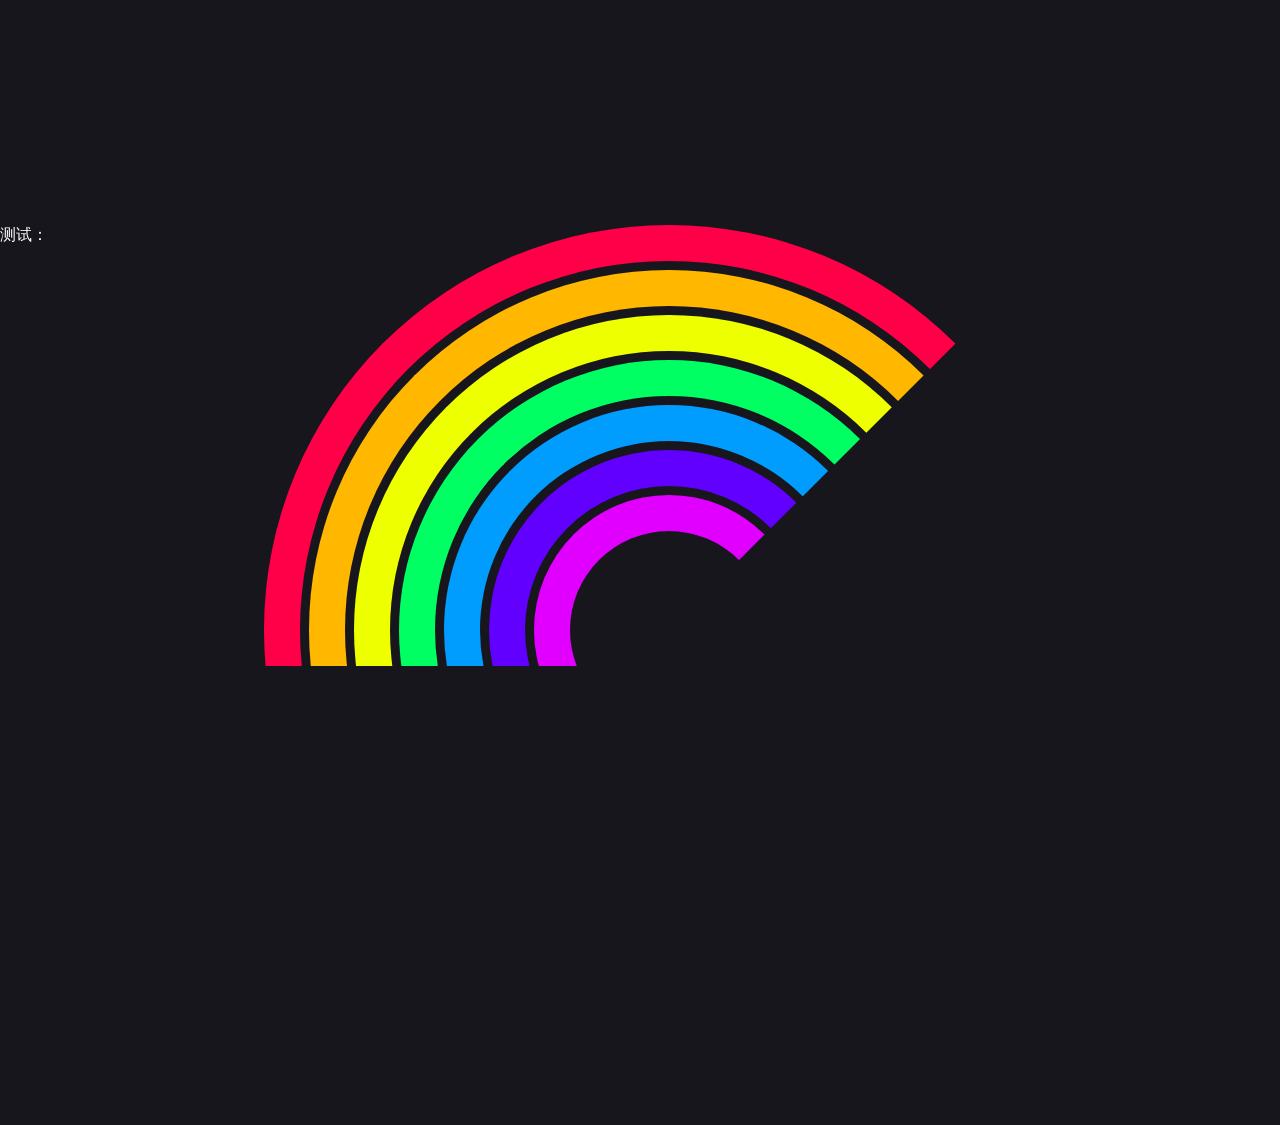
<file: index1.html>
<!DOCTYPE html PUBLIC "-//W3C//DTD XHTML 1.0 Transitional//EN" "http://www.w3.org/TR/xhtml1/DTD/xhtml1-transitional.dtd">
<html xmlns="http://www.w3.org/1999/xhtml">
<head>
<meta http-equiv="Content-Type" content="text/html; charset=utf-8" />
<title>彩虹动画</title>
<meta http-equiv="X-UA-Compatible" content="IE=edge">
		<meta name="description" content="记录沙小光成长的点点滴滴。">
		<meta name="keywords" content="沙小光,1716815045,Acid02">
		<meta name="author" content="沙小光,1716815045@qq.com" /> 
		<meta name="robots" content="index" /> <!-- 搜索引擎抓取 -->
		<meta name="viewport" content="width=device-width,viewport-fit=cover,initial-scale=1,minimum-scale=1,maximum-scale=1,user-scalable=no">
<style>
.ch{width:800px;margin:0 auto;}
.ch div {
  color: hsl(var(--h, 343), var(--s, 100%), var(--l, 50%));
  border: var(--rad) solid currentColor;
  border-radius: 50%;
  --rad: 4vmin;
  --dim: 100vmin;
  width: calc(var(--dim) - var(--rad) * var(--i) * 2.5);
  height: calc(var(--dim) - var(--rad) * var(--i) * 2.5);

  display: flex;
  margin: auto;

  border-bottom-color: transparent;
  border-right-color: transparent;
}

* {
  box-sizing: border-box;
  margin: 0;
  padding: 0;
}

body {
  clip-path: polygon(0% 0%, 100% 0%, 100% 49%, 0% 49%);
  min-height: 100vh;
  display: flex;
  background: #16161c;
  transform: translateY(25vmin);
}
html {
  overflow: hidden;
}
</style>
</head>
<body>
<span style='color:#fff'>测试：</span>
<div class="ch">

	<div style="--i: 1; --h: 343">
	  <div style="--i: 2; --h: 43">
		<div style="--i: 3; --h: 64">
		  <div style="--i: 4; --h: 143">
			<div style="--i: 5; --h: 203">
			  <div style="--i: 6; --h: 263">
				<div style="--i: 7; --h: 293"></div>
			  </div>
			</div>
		  </div>
		</div>
	  </div>
	</div>
	
</div>

<script>
const bands = document.querySelectorAll("div");
const duration = 5000;

bands[0].animate(
  {
    transform: [`rotate(-135deg)`, `rotate(225deg)`]
  },
  {
    id: "primary",
    duration,
    iterations: Infinity,
    direction: "normal",
    easing: "ease-in-out"
  }
);

for (let i = 1, l = bands.length; i < l; ++i) {
  bands[i].animate(
    {
      transform: [`rotate(0deg)`, `rotate(8deg)`, `rotate(0deg)`]
    },
    {
      id: `subtle-offset${i}`,
      duration,
      iterations: Infinity,
      direction: "normal",
      easing: "ease-in-out"
    }
  );
}
</script>

</body>
</html>
</file>
